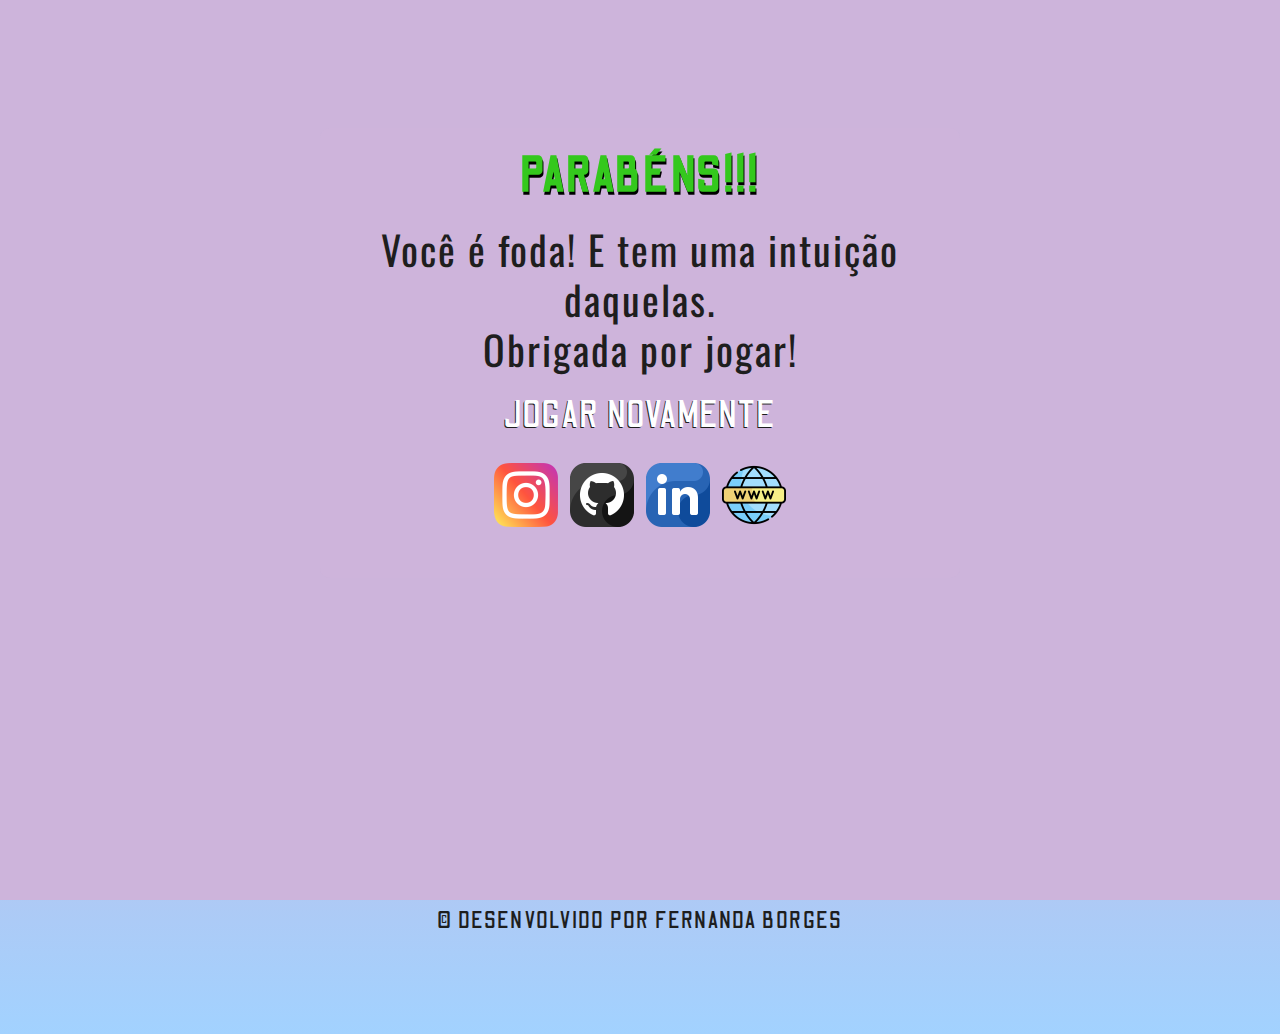
<file: index.html>
<!DOCTYPE html>
<html lang="pt-br">
<head>
    <meta charset="UTF-8">
    <meta http-equiv="X-UA-Compatible" content="IE=edge">
    <meta name="viewport" content="width=device-width, initial-scale=1.0">
    <link rel="stylesheet" href="style.css">
    <script src="script.js" defer></script>
    <!-- bootstrap -->
<link href="https://cdn.jsdelivr.net/npm/bootstrap@5.2.0-beta1/dist/css/bootstrap.min.css" rel="stylesheet" integrity="sha384-0evHe/X+R7YkIZDRvuzKMRqM+OrBnVFBL6DOitfPri4tjfHxaWutUpFmBp4vmVor" crossorigin="anonymous">
    <title>Jogo de Adivinhação</title>
</head>
<body>
    <nav>
        <div>
            <p><a href="https://www.instagram.com/fernandab_code/">@fernandab_code</a></p>
        </div>
    </nav>
    <main>
        <div class="container-start" id="frame-start">
            <div class="titulo" id="titulo-inicio">
                <h1>Adivinhe o</h1>
                <h2>0000 Número</h2>
                <h3>Como Jogar?</h3>
                <p>Leia o comando e tente adivinhar o número sorteado. Mas <strong>Atenção!</strong> Existe limite de tentativas que diminuem a cada chute errado.</p>
                <h4>Boa Sorte!</h4>
                <button id="btn-jogar" >Jogar</button>
            </div>
            <div id="container-jogo">
                <div class="box-ten-fase">
                    <div><p>Tentativas: <span id="tentativas">5</span></p></div>
                    <div><p>Fase: <span id="fase">1</span></p></div>
                </div>
                    <div class="box-container" id="box-container">
                        <div id="contadorRegressivo"></div>
                        <p id="comando">Digite um número de 1 a 10 e pressione "Enter"</p>
                        <input type="number" name="numero" id="putNumber" value="" required placeholder="Nº"><br>
                        <p id="pertoOuLonge"></p>
                        <a class="btn-desistir" href="index.html">Desistir ?</a>
                    </div>
                   <div id="show-number"></div>
            </div>
        </div>
         <footer>
           <a href="https://fernanda-portifolio-cv.netlify.app/" target="_blank">&#169 Desenvolvido por Fernanda Borges</a>
        </footer>
    </main>
    <section id="janela-modal">
        <div id="janela-limite" class="modal">
            <div class="box-limite">
                <h1>GAME OVER</h1>
                <p>Não foi dessa vez.<br> Você, infelizmente, atingiu o limite de tentativas</p>
                <a id="btn-limite" href="index.html">Tentar novamente?</a>
            </div>
        </div>
        <div id="janela-ganha" class="modal modal2">
            <div class="box-ganha">
                <h1>PARABÉNS!!!</h1>
                <p>Você é foda! E tem uma intuição daquelas.<br>Obrigada por jogar!</p>
                <a id="btn-ganha" href="index.html">Jogar novamente</a><br>
                <div class="redes">
                    <a class="insta-game" href="https://www.instagram.com/fernandab_code/" target="_blank"> <img src="img/instagram.png" alt="" srcset=""></a>
                    <a class="insta-game" href="https://github.com/fernanda-borg3s" target="_blank"> <img src="img/github.png" alt="" srcset=""></a>
                    <a class="insta-game" href="https://www.linkedin.com/in/fernanda-borges-512b4a1b8/" target="_blank"> <img src="img/linkedin.png" alt="" srcset=""></a>
                    <a class="insta-game" href="https://fernandaborges-portifolio.netlify.app/" target="_blank"> <img src="img/www.png" alt="" srcset=""></a>
                </div>
            </div>
        </div>
    </section>  
</body>
</html>
</file>
<file: style.css>
@import url('https://fonts.googleapis.com/css2?family=Odibee+Sans&family=Oswald:wght@300;400;500;700&display=swap');
*{
    margin: 0;
    padding: 0;
    text-decoration: none;
    box-sizing: border-box;
    font-family: 'Odibee Sans', cursive;
     color: var(--letter-color);
}
.titulo h3, .titulo h4, .titulo p, #comando, #pertoOuLonge, .box-limite p, .box-ganha p{
    font-family: 'Oswald', sans-serif;
    font-weight: 400;
}
:root{
    --letter-color: #1E1E1E;
}
body{
    background: rgb(162,210,255);
    background: linear-gradient(0deg, rgba(162,210,255,1) 0%, rgba(205,180,219,1) 47%);
}
main{
    width: 100%;
    height:110vh ;   
    display: flex;
    justify-content: center;
    align-items: center;  
    flex-direction: column;
}
nav{
    background-color: transparent;
    font-size: 2.18rem;
    padding-top: 5px;
    width: 100%;
    text-align: center;
}
nav div a{
    text-decoration: none;
    color: var(--letter-color);
    /* margin-left: 50px; */
}
nav div a:hover{
    cursor: pointer;
}

div.container-start{
    width:70%;
    height:90vh;
    box-shadow: 2px 0px 30px rgba(0,0,0,0.3);
      background: rgb(255,255,255,0.1);
      padding: 40px;
}
div.titulo{
    width: 100%;
    margin: auto;
}
.titulo h1{
    font-size: 120px;
}
.titulo h2{
    font-size: 90px;
    text-align: right;
    line-height: 10px;
    margin-bottom: 20%;
}
.titulo h4{
    text-align: right;
}
.titulo p{
  letter-spacing: 1.2px;
  text-align: justify;
}
button#btn-jogar{
  width: 70%;
  height: 50px;
  font-size: 28px;
  letter-spacing: 1.8px;
  text-transform: uppercase;
  background: #A2D2FF;
  border: 1px solid rgba(0, 0, 0, 0.411);
  display: flex;
  align-items: center;
  justify-content: center;
  margin: 50px auto;
}
footer{
    display: flex;
    align-items: center;
    justify-content: center;
    margin: 100px auto;
    width: 100%;
}
footer a{
    text-decoration: none;
    color: var(--letter-color);
    font-size: 1.5rem;
    text-transform: uppercase;
    letter-spacing: 2px;
}
footer a:hover{
    color:  #475c70;
    letter-spacing: 3px;
}
div#container-jogo{
    font-size: 2.5rem;
}
div.box-ten-fase{
    display: flex;
    justify-content: space-between;
    text-transform: uppercase;
    letter-spacing: 2px;
   
}
div.box-container{
    display: flex;
    align-items: center;
    justify-content: center;
    flex-direction: column;
    margin-top: 10px;
    letter-spacing: 1px;
    text-align: center;
}
div#contadorRegressivo{
    color: inherit;
    font-size: 1.75rem;
}
.box-container #comando{
    font-size: 1.8rem;
    margin:30px;
}
div.box-container input{
    width: 20%;
    text-align: center;
    background-color: transparent;
    border: 2px solid rgba(0,0,0,0.3);
}
/* esconder scroll do input tipo number */
div.box-container input::-webkit-outer-spin-button,
div.box-container input::-webkit-inner-spin-button {
  -webkit-appearance: none;
  margin: 0;
}
p#pertoOuLonge{
    padding: 0;
    font-size: 33px;
    margin-top: -50px;
}
div#show-number{
    display: flex;
    flex-wrap: wrap;
    flex-direction: row;
    max-width: 100%;
    align-items: center;
    justify-content:center;
}
p.mostrar-number{
    text-align: center;
    font-size: 25px;
    background-color: #cdb4db;
    border-radius: 5px;
    padding: 5px;
    margin: 2px;
}
a.btn-desistir{
 text-decoration: none;
 color:inherit;
 padding: 0 15px;
 margin-bottom: 15px;
}
.modal {
    display: block;
    background-color: rgba(0, 0, 0, 0.781);
    position: fixed;
    top: 0;
    left: 0;
    width: 100vw;
    min-width: 100%;
    height: 100vh; 
    min-height: 100%;
    z-index: 2;
}
.modal2{
    background-color: #cdb4db;
}

.box-limite, .box-ganha {
    margin:  auto;
    margin-top: 10%;
    width: 50%;
    height: 50%;
   background-color: #cdb4dbd3;
    color: inherit;
    padding: 20px;
    border-radius: 10px;
    text-align: center;
  }
.box-limite h1, .box-ganha h1{
    font-size: 50px;
    color: #ff0000;
    letter-spacing: 3px;
    text-shadow: 1px 3px 0px #000;
  }
.box-limite p, .box-ganha p{
    font-size: 35px;
    margin: 20px;
    letter-spacing: 2px;
}
.box-ganha p{
    font-size: 40px;
    line-height: 50px;
}
.box-limite a, .box-ganha a {
    font-size: 28px;
    text-transform: uppercase;
    margin: 10%;
    letter-spacing: 2px;
   transition: 1s;
   text-decoration: none;
   color: #fff;
    text-shadow: -1px 1px 0px #1E1E1E;
}
.box-ganha a{
    font-size: 38px; 
}
.box-limite a:hover, .box-ganha a:hover, a.btn-desistir:hover{
    color:  #475c70;
    letter-spacing: 5px;
}
div.redes{
    display: flex;
    align-items: center;
    justify-content: center;
    width: 10%;
    margin:auto;
}
div.redes a img{
    margin-top:20px;
    width: 64px;
}
.redes a img:hover{
    transform: scale(1.1);
}
.box-ganha h1{
    color: #34c81d;
}
@media (max-width: 850px){
    nav a{
        font-size: 1rem;
    }
    div.container-start{
        width:90%;
    
    }
    .titulo h1, .titulo h2{
        font-size: 3rem;
    }
    div#container-jogo{
        font-size: 1.5rem;
        padding: 7px;
    }
    div#contadorRegressivo #comando,  p#pertoOuLonge{
        font-size: 0.8rem;
        margin-top: 5px;

    }
  
    .box-limite{
        margin: 80px;
        height: 350px;
    }
    .box-limite a, .box-ganha a {
        font-size: 1rem;
      
    }
    .box-limite p, .box-ganha p{
        font-size: 1.2rem;
        margin: 0px;
        letter-spacing: 1px;
    }
    div.redes a img{
        margin-top:5px;
        width: 24px;
    }
    footer a{
        font-size: 1rem;
        text-align: center;
    }
}
</file>
